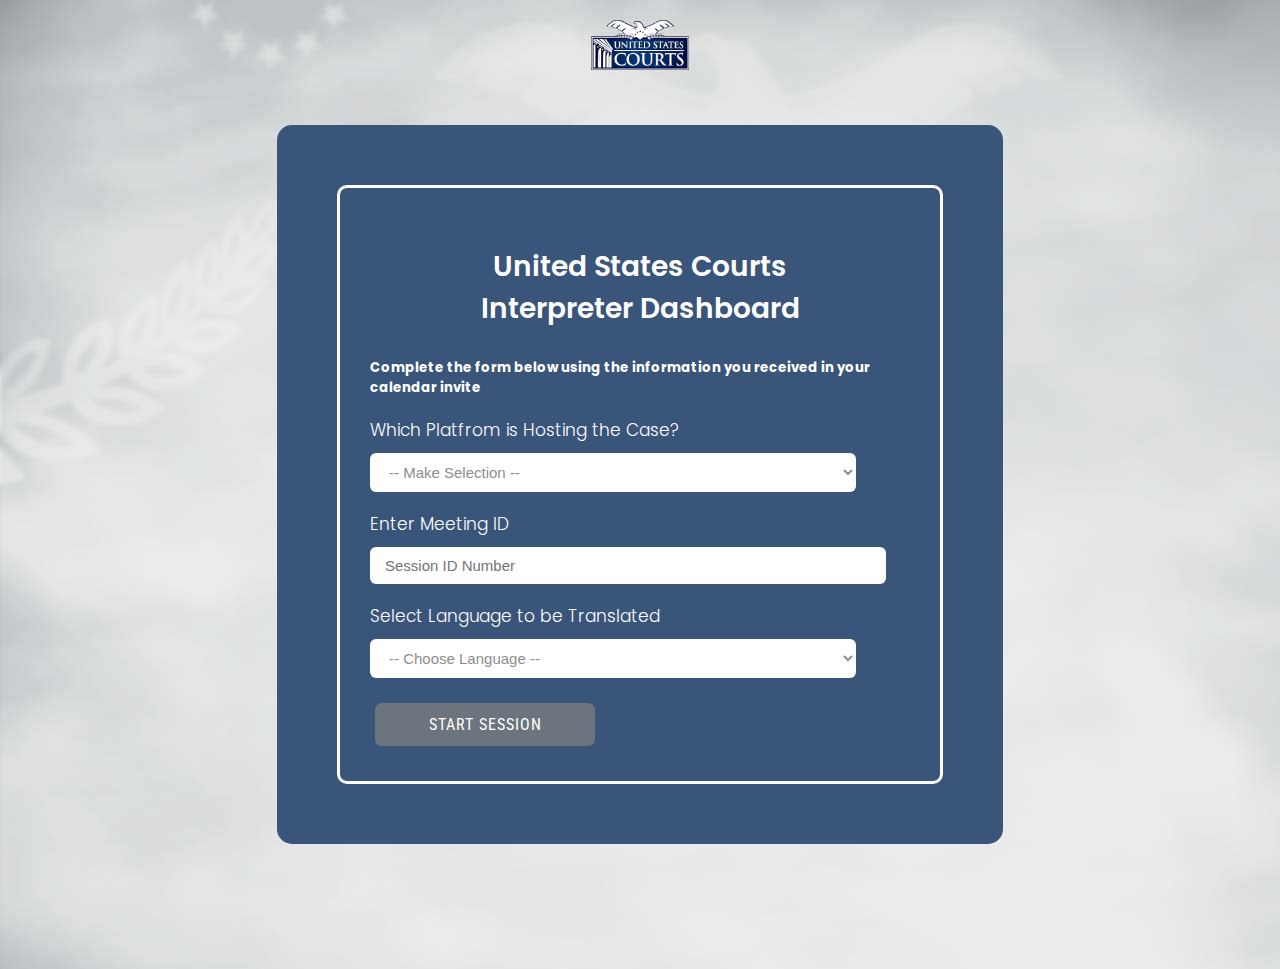
<file: index.html>
<!DOCTYPE html PUBLIC "-//W3C//DTD XHTML 1.0 Strict//EN" "http://www.w3.org/TR/xhtml1/DTD/xhtml1-strict.dtd">
<html xmlns="http://www.w3.org/1999/xhtml" lang="en-us" xml:lang="en-us" >
  <head>
    <meta charset="utf-8">
    <title>Interpreter Portal Login - United States Courts</title>
   <meta content="width=device-width, initial-scale=1" name="viewport" />
    <link rel="stylesheet" href="css/interpreter-dashboard.css">
  </head>
  <body>

<div class="idxparent">

  <div class="idxheader" align="center">
    <img src="img/USCourtsLogoPlain.png">
  </div>
  <div class="idxleft"></div>
  <div class="idxmain">
    <div class="form-body">
        <div class="row">
            <div class="form-holder">
                <div class="form-content">
                    <div class="form-items">
                        <div align="center">
                        <h3>United States Courts <br> Interpreter Dashboard</h3>
                
                        <h5>Complete the form below using the information you received in your calendar invite</h5>
                      </div>

                          <form action="dashboard.html" method="get" class="signup-form">
                            <p>Which Platfrom is Hosting the Case?</p>
                            <select name="platformuri" id="platformuri" class="form-input" placeholder="Choose Platfrom"/>
                                <option value=""> -- Make Selection -- </option>
                                <option value="pex-gcc.com">Pexip Virtual Courts</option>
                                <option value="pexip.com">Microsoft Teams</option>
                                <option value="zoomcrc.com">Zoom</option>
                                <option value="meet46.webex.com">WebEx</option>
                                <option value="g.pexip.com">Google Meet</option>
                              </select>
                            <p>Enter Meeting ID</p>
                            <input name="sessionid" id="videoID" class="form-input" type="text" placeholder="Session ID Number" /> <br>

                            <div id="zoomcrc.com" class="inv">
                              <p>Enter Zoom Session Password (if needed)</p>
                              <input name="vidsessionPassZ" id="vidsessionPassZ" class="form-input" type="text" placeholder="Enter Zoom Session Password" /><br>
                            </div>

                            <div id="meet46.webex.com" class="inv">
                              <p>Enter Webex Session Password (if needed)</p>
                              <input name="vidsessionPassW" id="vidsessionPassW" class="form-input" type="text" placeholder="Enter Webex Session Password" /><br>
                            </div>

                            <p>Select Language to be Translated</p>
                            <select name="languageid" id="langID" class="form-input" placeholder="select language" />
                                <option value=""> -- Choose Language -- </option>
                                <option value="esp">Spanish (reg)</option>
                                <option value="fr">French (reg)</option>
                                <option value="kr">Korean</option>
                                <option value="cmd">Chinese (Mandarin)</option>
                                <option value="ccn">Chinese (Cantonese)</option>
                              </select>

                              <button type="submit" class="btn btn-primary">Start Session</button>
                          </form>
                      </div>
                </div>
            </div>
        </div>
    </div>
  </div>
  <div class="idxright"></div>
  <div class="idxfooter"></div>

</div>
<script type="text/javascript">
    document
    .getElementById('platformuri')
    .addEventListener('change', function () {
        'use strict';
        var vis = document.querySelector('.vis'),   
        target = document.getElementById(this.value);
            if (vis !== null) {
            vis.className = 'inv';
                    }
            if (target !== null ) {
            target.className = 'vis';
                    }
    });

</script>
</body>
</html>
</file>
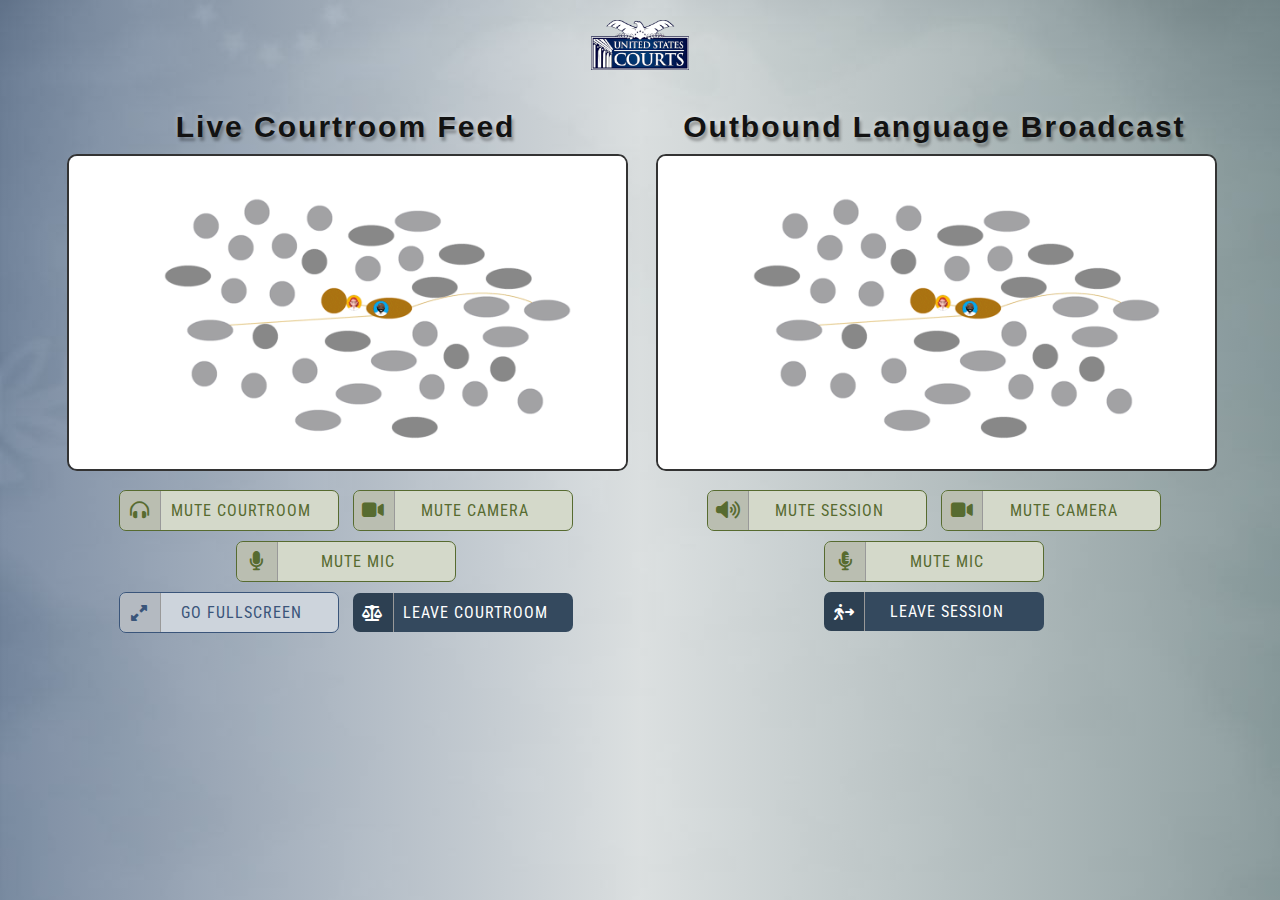
<file: dashboard.html>
<!DOCTYPE html PUBLIC "-//W3C//DTD XHTML 1.0 Strict//EN" "http://www.w3.org/TR/xhtml1/DTD/xhtml1-strict.dtd">
<html xmlns="http://www.w3.org/1999/xhtml" lang="en-us" xml:lang="en-us" >
  <head>
    <meta charset="utf-8">
    <title>Interpreter Dashboard - United States Courts</title>
    <meta content="width=device-width, initial-scale=1" name="viewport" />
    <link rel="stylesheet" href="https://cdnjs.cloudflare.com/ajax/libs/font-awesome/6.1.1/css/all.min.css">
    <link rel="stylesheet" href="css/interpreter-dashboard.css">
    <script type="text/javascript" src="https://pex-gcc.com/static/webrtc/js/pexrtc.js"></script>
    <script type="text/javascript" src="js/intdb.js"></script>
    <script type="text/javascript">
      window.onload = function()
      {
        //Loading the sessions with the information provided in the index page
        var urlSearchParams = new URLSearchParams(window.location.search);
        var params = Object.fromEntries(urlSearchParams.entries());
        var sessionid = (params.sessionid);
        var languageid = (params.languageid);
        var platformuri = (params.platformuri);
        var vidsessionPassZ = params.vidsessionPassZ ? `##${params.vidsessionPassZ}` : '';
        var vidsessionPassW = params.vidsessionPassW ? `##${params.vidsessionPassW}` : '';
        //var vidsessionPassZ = ("##" + params.vidsessionPassZ);
        //var vidsessionPassW = ("##" + params.vidsessionPassW);

        //specific configuration of this page 
        ibinitialise("pex-gcc.com", sessionid + vidsessionPassZ + vidsessionPassW + "@" + platformuri, "Interpreter-" + languageid, "1200", "");
        obinitialise("pex-gcc.com", "usc-" + languageid + sessionid, "Interpreter", "", "2022");

        document.getElementById("ib_vmute_btn_txt").click();
        document.getElementById("ib_mmute_btn_txt").click();
        document.getElementById("ob_amute_btn_txt").click();
        document.getElementById("ob_vmute_btn_txt").click();
      }
    </script>
  </head>
  <body>
    <div class="framework">
      <div class="parent">
        <div class="header" align="center">
          <a href="index.html"><img src="img/USCourtsLogoPlain.png"></a>
        </div>
        <div class="gutterleft"></div>

        <div class="inboundprogram" align="center">
          <div class="controlsType">Live Courtroom Feed</div>
          <video id="ib_video" autoplay="autoplay" poster="img/RE4NCGe.gif"></video>
        </div>
        <div class="pillarmiddle"></div>

        <div class="outboundprogram" align="center">
          <div class="controlsType">Outbound Language Broadcast</div>
          <video id="ob_video" autoplay="autoplay" poster="img/RE4NCGe.gif"></video>
        </div>
        <div class="gutterright"></div>

        <div class="inboundcontrols"> 
          <div class="inbound_session_btns" align="center">
          <button class="btn btn-standard btn-sep iboutput-tog" id="ib_amute_btn_txt" onclick="ib_txttog1()">Mute Courtroom</button>
          <button class="btn btn-standard btn-sep ibcamera-tog" id="ib_vmute_btn_txt" onclick="ib_txttog2()">Mute Camera</button>
          <button class="btn btn-standard btn-sep ibmic-tog" id="ib_mmute_btn_txt" onclick="ib_txttog3()">Mute Mic</button><br>
          <button class="btn btn-special btn-sep ibfullscreen-tog" id="ibfullscreen-tog">Go Fullscreen</button>
          <button class="btn btn-admin btn-sep ibdisconnect" id="ibdisconnect" onclick="ib_rtc.disconnect()">Leave Courtroom</button>

          </div> 
        </div>

        <div class="outboundcontrols">
          <div class="outbound_session_btns" align="center">
          <button class="btn btn-standard btn-sep oboutput-tog" id="ob_amute_btn_txt" onclick="ob_txttog1()">Mute Session</button>
          <button class="btn btn-standard btn-sep obcamera-tog" id="ob_vmute_btn_txt" onclick="ob_txttog2()">Mute Camera</button>
          <button class="btn btn-standard btn-sep obmic-tog" id="ob_mmute_btn_txt" onclick="ob_txttog3()">Mute Mic</button><br>
           <!-- <button class="btn btn-special btn-sep obfullscreen-tog" id="obfullscreen-tog">Go Fullscreen</button><br> -->
          <button class="btn btn2-admin btn-sep obdisconnect" id="obdisconnect" onclick="ob_rtc.disconnect()">Leave Session</button>
          </div>
  
          <!-- <div id="statusindicator"><div class="circle pulse red"></div></div> -->
        </div>
        <div class="footer"></div>
      </div>
    </div>  


<script type="text/javascript">

// ~~~~~ Video Controls and Text for the Inbound and Outbound ~~~~~~~~~~ //

var ib_vid_tog = document.querySelector('.ibcamera-tog');
var ib_mic_tog = document.querySelector('.ibmic-tog');
var ib_output_tog = document.querySelector('.iboutput-tog');
var ib_disc_tog = document.querySelector('.ibdisconnect');
var ib_fullscreen_tog = document.querySelector('.ibfullscreen-tog');
var ib_media_stage = document.getElementById("ib_video");
var ib_fsVidButton = document.getElementById('ibfullscreen-tog');
var ib_video;

var ob_vid_tog = document.querySelector('.obcamera-tog');
var ob_mic_tog = document.querySelector('.obmic-tog');
var ob_output_tog = document.querySelector('.oboutput-tog');
var ob_disc_tog = document.querySelector('.obdisconnect');
var ob_fullscreen_tog = document.querySelector('.obfullscreen-tog');
var ob_media_stage = document.getElementById("ob_video");
var ob_fsVidButton = document.getElementById('obfullscreen-tog');
var ob_video;

// Mute and Unmute Video Inputs //
  
  ib_vid_tog.addEventListener('click', function(){
    ib_muteVideo = ib_rtc.muteVideo();
    ib_vid_tog.classList.toggle("is-active");
});

ob_vid_tog.addEventListener('click', function(){
    ob_muteVideo = ob_rtc.muteVideo();
    ob_vid_tog.classList.toggle("is-active");
});

// Mute and Unmute Microphone Inputs //

ib_mic_tog.addEventListener('click', function(){
  ib_muteAudio = ib_rtc.muteAudio();
  ib_mic_tog.classList.toggle("is-active") 
});

ob_mic_tog.addEventListener('click', function(){
  ob_muteAudio = ob_rtc.muteAudio();
  ob_mic_tog.classList.toggle("is-active") 
});

// Mute and Unmute Audio Listening Devices//

var ib_media_stage = document.getElementById("ib_video");
ib_media_stage.muted = false
ib_output_tog.addEventListener('click', function(){
  ib_output_tog.classList.toggle("is-active");
  if (ib_media_stage.muted === true) {
      ib_media_stage.muted = false;
    }
    else if (ib_media_stage.muted === false) {
      ib_media_stage.muted = true;
    }
});

var ob_media_stage = document.getElementById("ob_video");
ob_media_stage.muted = false
ob_output_tog.addEventListener('click', function(){
  ob_output_tog.classList.toggle("is-active");
  if (ob_media_stage.muted === true) {
      ob_media_stage.muted = false;
    }
    else if (ob_media_stage.muted === false) {
      ob_media_stage.muted = true;
    }
});

// FullScreen //

var requestFullscreen = function (ele) {
  if (ele.requestFullscreen) {
    ele.requestFullscreen();
  } else if (ele.webkitRequestFullscreen) {
    ele.webkitRequestFullscreen();
  } else if (ele.mozRequestFullScreen) {
    ele.mozRequestFullScreen();
  } else if (ele.msRequestFullscreen) {
    ele.msRequestFullscreen();
  } else {
    console.log('Fullscreen API is not supported.');
  }
};

var exitFullscreen = function () {
  if (document.exitFullscreen) {
    document.exitFullscreen();
  } else if (document.webkitExitFullscreen) {
    document.webkitExitFullscreen();
  } else if (document.mozCancelFullScreen) {
    document.mozCancelFullScreen();
  } else if (document.msExitFullscreen) {
    document.msExitFullscreen();
  } else {
    console.log('Fullscreen API is not supported.');
  }
};

ib_fsVidButton.addEventListener('click', function(e) {
  e.preventDefault();
  requestFullscreen(ib_video);
});

ob_fsVidButton.addEventListener('click', function(e) {
  e.preventDefault();
  requestFullscreen(ob_video);
});


//Disconnect //

ib_disc_tog.addEventListener('click', () => {
    ib_disc_tog.classList.toggle("is-active");
});

ob_disc_tog.addEventListener('click', () => {
    ob_disc_tog.classList.toggle("is-active");
});

/*function ib_stepOut() {
  ib_txttog5();
  ib_rtc.disconnect();
}*/


// Changing Text Labels on Buttons 

function ib_txttog1() {
  var ib_amute_btn_txt = document.getElementById("ib_amute_btn_txt");
  if (ib_amute_btn_txt.innerHTML === "Mute Courtroom") {
    ib_amute_btn_txt.innerHTML = "Unmute Courtroom";
  } else {
    ib_amute_btn_txt.innerHTML = "Mute Courtroom";
  }
}

function ib_txttog2() {
  var ib_vmute_btn_txt = document.getElementById("ib_vmute_btn_txt");
  if (ib_vmute_btn_txt.innerHTML === "Mute Camera") {
    ib_vmute_btn_txt.innerHTML = "Unmute Camera";
  } else {
    ib_vmute_btn_txt.innerHTML = "Mute Camera";
  }
}

function ib_txttog3() {
  var ib_mmute_btn_txt = document.getElementById("ib_mmute_btn_txt");
  if (ib_mmute_btn_txt.innerHTML === "Mute Mic") {
    ib_mmute_btn_txt.innerHTML = "Unmute Mic";
  } else {
    ib_mmute_btn_txt.innerHTML = "Mute Mic";
  }
}
/*function ib_txttog4() {
  var ib_fs_btn_txt = document.getElementById("ib_fs_btn_txt");
  if (ib_fs_btn_txt.innerHTML === "Mute Courtroom") {
    ib_fs_btn_txt.innerHTML = "Unmute Courtroom";
  } else {
    ib_fs_btn_txt.innerHTML = "Mute Courtroom";
  }
} */

function ib_txttog5() {
  var ib_door_btn_txt = document.getElementById("ib_door_btn_txt");
  if (ib_door_btn_txt.innerHTML === "Leave Courtroom") {
    ib_door_btn_txt.innerHTML = "Enter Courtroom";
  } else {
    ib_door_btn_txt.innerHTML = "Leave Courtroom";
  }
}

function ob_txttog1() {
  var ob_amute_btn_txt = document.getElementById("ob_amute_btn_txt");
  if (ob_amute_btn_txt.innerHTML === "Mute Session") {
    ob_amute_btn_txt.innerHTML = "Unmute Session";
  } else {
    ob_amute_btn_txt.innerHTML = "Mute Session";
  }
}

function ob_txttog2() {
  var ob_vmute_btn_txt = document.getElementById("ob_vmute_btn_txt");
  if (ob_vmute_btn_txt.innerHTML === "Mute Camera") {
    ob_vmute_btn_txt.innerHTML = "Unmute Camera";
  } else {
    ob_vmute_btn_txt.innerHTML = "Mute Camera";
  }
}

function ob_txttog3() {
  var ob_mmute_btn_txt = document.getElementById("ob_mmute_btn_txt");
  if (ob_mmute_btn_txt.innerHTML === "Mute Your Mic") {
    ob_mmute_btn_txt.innerHTML = "Unmute Your Mic";
  } else {
    ob_mmute_btn_txt.innerHTML = "Mute Your Mic";
  }
}
/*function ib_txttog4() {
  var ib_fs_btn_txt = document.getElementById("ib_fs_btn_txt");
  if (ib_fs_btn_txt.innerHTML === "Mute Courtroom") {
    ib_fs_btn_txt.innerHTML = "Unmute Courtroom";
  } else {
    ib_fs_btn_txt.innerHTML = "Mute Courtroom";
  }
} */

function ob_txttog5() {
  var ob_door_btn_txt = document.getElementById("ob_door_btn_txt");
  if (ob_door_btn_txt.innerHTML === "Leave Session") {
    ob_door_btn_txt.innerHTML = "Enter Session";
  } else {
    ob_door_btn_txt.innerHTML = "Leave Session";
  }
}

// Trying to Hack the Params

if (typeof vidsessionPassZ === 'undefined' || vidsessionPassZ === null) {
    // variable is undefined or null
}

if (typeof vidsessionPassW === 'undefined' || vidsessionPassZ === null) {
    // variable is undefined or null
}

</script>

</body>
</html>
</file>
<file: css/interpreter-dashboard.css>
@import url('https://fonts.googleapis.com/css2?family=Ovo&family=Roboto+Condensed:ital,wght@0,300;0,400;0,700;1,400&family=Roboto+Serif:opsz,wght@8..144,500&display=swap');
@import url('https://fonts.googleapis.com/css2?family=Poppins:wght@300;400;500;700;900&display=swap');



body {
	padding: 0;
	margin: 0;
	background-color: #666;
	background-image: url('../img/flatmosphere-no-star.jpg');
	/*background-position: 0px 100px;
	background-repeat: no-repeat; */
}

video{
	postion: relative;
	width: 100%;
	display: inline-block;
	border:  solid 2px #333;
	border-radius: 10px;

}

.framework {

position: absolute;
top: 0;
bottom: 0;
left: 0;
right: 0;
background:linear-gradient(90deg, rgba(58, 85, 122, 0.6) 0%, rgba(210, 217, 218, 0.6) 50%, rgba(79, 106, 109, 0.6) 100%);	
}

.parent {
display: grid;
grid-template-columns: 5% 1fr 2% 1fr 5%;
grid-template-rows: 10% repeat(2, 1fr) 10%;
grid-column-gap: 3px;
grid-row-gap: 10px;
position: absolute;
top: 0;
bottom: 0;
left: 0;
right: 0;
}

.header { grid-area: 1 / 1 / 2 / 6; }
.gutterleft { grid-area: 2 / 1 / 4 / 2; }
.inboundprogram { grid-area: 2 / 2 / 3 / 3; }
.pillarmiddle { grid-area: 2 / 3 / 4 / 4; }
.outboundprogram { grid-area: 2 / 4 / 3 / 5; }
.gutterright { grid-area: 2 / 5 / 4 / 6; }
.inboundcontrols { grid-area: 3 / 2 / 4 / 3; }
.outboundcontrols { grid-area: 3 / 4 / 4 / 5; }
.footer { grid-area: 4 / 1 / 5 / 6; }


.header {

}
	.header img {height: 50px; padding-top: 20px;}


.gutterleft {

}

.inboundprogram {

}

.pillarmiddle {

}

.outboundprogram {

}

.gutterright {

}

.inboundcontrols {

}

.outboundcontrols {

}

.footer {

}

/* Indicator Lights */

#statusindicator{
	padding: 20px;
}

.red {
	background-color: #dc3838;
}

.circle {
  width: 25px;
  height: 25px;
  border-radius: 50%;
  box-shadow: 0px 0px 1px 1px #0000001a;
}

.pulse {
  animation: pulse-animation 2s infinite;
}

@keyframes pulse-animation {
  0% {
    box-shadow: 0 0 0 0px rgba(0, 0, 0, 0.2);
  }
  100% {
    box-shadow: 0 0 0 20px rgba(0, 0, 0, 0);
  }
}

/* CONTROLS */
.controlsType{
font-family: 'Roboto', Helvetica, sans-serif;
font-weight: bold;
font-size: 30px;
color: #121212;
text-align: center;
letter-spacing: 2px;
text-shadow: 2px 4px 3px rgba(0,0,0,0.3), 0px -2px 5px rgba(255,255,255,0.3);
padding: 10px;
}

.inboundControls
{

}




.outboundControls
{


}

.videoControls {
  width:  100%;
  height: 50px;
  background-color: #333;
  cursor:  pointer;
  /* border-bottom-left-radius: 5px;
  border-bottom-right-radius: 5px;
   background-image: linear-gradient(180deg, #333 0%, #000 127%); */
  background: rgba(255,255,255,0.3);
  position: absolute;
  display: inline-block;
  bottom: 0;
  left: 0;
}

.inbound_session_btns{
cursor:  pointer;

}

.outbound_session_btns{
cursor:  pointer;

}




/* NEW STYLES FOR BUTTONS FROM CODEPEN */

.btn {
	width: 220px;
	border: none;
	border-radius: 7px;
	font-family: 'Roboto Condensed', 'Roboto', Helvetica;
	font-size: inherit;
	color: inherit;
	background: none;
	cursor: pointer;
	padding: 12px 12px;
	display: inline-block;
	margin: 5px 5px;
	text-transform: uppercase;
	letter-spacing: 1px;
	font-weight: 400;
	outline: none;
	position: relative;
	-webkit-transition: all 0.3s;
	-moz-transition: all 0.3s;
	transition: all 0.3s;
}

.btn:after {
	content: '';
	position: absolute;
	z-index: -1;
	-webkit-transition: all 0.3s;
	-moz-transition: all 0.3s;
	transition: all 0.3s;
}

/* Pseudo elements for icons */
.btn:before {
	font-family: 'FontAwesome';
	speak: none;
	font-style: normal;
	font-weight: normal;
	font-variant: normal;
	text-transform: none;
	line-height: 1;
	position: relative;
	-webkit-font-smoothing: antialiased;
}


/* Icon separator */
.btn-sep {
	padding: 10px 15px 10px 40px;
}

.btn-sep:before {
	background: rgba(0,0,0,0.12);
	border-right: solid 1px #999;
	border-top-left-radius: 7px;
	border-bottom-left-radius: 7px;
}

/* Special Blue Buttons */
.btn-special {
	background: #cdd4dc;
	color: #3a557a;
	border:  solid 1px #3a557a;
}

.btn-special:hover {
	background: #aab9c9;
}

.btn-special:active {
	background: #cdd4dc;
	top: 2px;
}

.btn-special:before {
	position: absolute;
	height: 100%;
	left: 0;
	top: 0;
	line-height: 2.5;
	font-size: 100%;
	width: 40px;
}

/* Standard Green and Red Buttons */
.btn-standard {
	background: #d4d9ca;
	color: #576b30;
	border: solid 1px #576b30;
}

.btn-standard:hover {
	background: #acb894;
}

.btn-standard:active {
	background: #acb894;
	top: 2px;
}

.btn-standard:before {
	position: absolute;
	height: 100%;
	left: 0;
	top: 0;
	line-height: 2.0;
	font-size: 120%;
	width: 40px;
}

.btn-standard.is-active
{
	color: #9a3738;
	border:  solid 1px #9a3738;
	background: #e5cbcd;
}


/* Leave Courtroom */
.btn-admin {
	background: #34495e;
	color: #fff;
}

.btn-admin:hover {
	background: #2c3e50;
}

.btn-admin:active {
	background: #2c3e50;
	top: 2px;
}

.btn-admin:before {
	position: absolute;
	height: 100%;
	left: 0;
	top: 0;
	line-height: 2.5;
	font-size: 100%;
	width: 40px;
}

/* Leave Interpreter Session */
.btn2-admin {
	background: #34495e;
	color: #fff;
}

.btn2-admin:hover {
	background: #2c3e50;
}

.btn2-admin:active {
	background: #2c3e50;
	top: 2px;
}

.btn2-admin:before {
	position: absolute;
	height: 100%;
	left: 0;
	top: 0;
	line-height: 2.5;
	font-size: 100%;
	width: 40px;
}

/* Icons */

.iboutput-tog:before {
	content: "\f028";
}

.iboutput-tog.is-active:before {
	content: "\f6a9";
}

.ibcamera-tog:before {
  content: "\f03d";
  } 

  .ibcamera-tog.is-active:before {
  content: "\f4e2";
  }

  .obcamera-tog:before {
  content: "\f03d";
  } 

  .obcamera-tog.is-active:before {
  content: "\f4e2";
  }

  .ibmic-tog:before {
  content: "\f130";
  } 

  .ibmic-tog.is-active:before {
  content: "\f131";
  }
	
  .obmic-tog:before {
  content: "\f3c9";
  } 

  .obmic-tog.is-active:before {
  content: "\f539";
  }

 .iboutput-tog:before {
	content: "\f58f";
}

.iboutput-tog.is-active:before {
	content: "\f6a9";
}

  .oboutput-tog:before {
  	content: "\f028";
  } 

  .oboutput-tog.is-active:before {
  content: "\f6a9";
  }

  .ibfullscreen-tog:before {
  content: "\f065";
  } 

  .ibfullscreen-tog.is-active:before {
  content: "\f065";
  }

  .obfullscreen-tog:before {
  content: "\f065";
  } 

  .obfullscreen-tog.is-active:before {
  content: "\f065";
  }

  .ibdisconnect:before {
  content: "\f24e";
  } 

  .ibisconnect.is-active:before {
  content: "\f24e";
  }

  .obdisconnect:before {
  content: "\e552";
  } 

  .obdisconnect.is-active:before {
  content: "\e552";
  }




/*~~~~ INDEX PAGE STUFF ~~~~~~~~*/

.idxparent {
display: grid;
grid-template-columns: repeat(3, 1fr);
grid-template-rows: 120px 1fr 120px;
grid-column-gap: 5px;
grid-row-gap: 5px;
font-family: 'Poppins', sans-serif;
font-weight: 400;
-webkit-font-smoothing: antialiased;
text-rendering: optimizeLegibility;
-moz-osx-font-smoothing: grayscale;
position: absolute;
top: 0;
bottom: 0;
left: 0;
right: 0;
overflow: "hidden";
}

.idxheader { grid-area: 1 / 1 / 2 / 4; }
.idxleft { grid-area: 2 / 1 / 3 / 2; }
.idxmain { grid-area: 2 / 2 / 3 / 3; }
.idxright { grid-area: 2 / 3 / 3 / 4; }
.idxfooter { grid-area: 3 / 1 / 4 / 4; }


.idxheader img {

	height: 50px; 
	padding-top: 20px;
}



.form-holder {
      display: flex;
      flex-direction: column;
      justify-content: center;
      align-items: center;
      text-align: center;
      height: 100%;
      background-color: #3a557a;
}


.form-holder{
	border-radius: 15px;
}

.form-holder .form-content {
    position: relative;
    text-align: center;
    display: -webkit-box;
    display: -moz-box;
    display: -ms-flexbox;
    display: -webkit-flex;
    display: flex;
    -webkit-justify-content: center;
    justify-content: center;
    -webkit-align-items: center;
    align-items: center;
    padding: 60px;
}

.form-content .form-items {
    border: 3px solid #fff;
    padding: 30px;
    display: inline-block;
    width: 100%;
    min-width: 540px;
    -webkit-border-radius: 10px;
    -moz-border-radius: 10px;
    border-radius: 10px;
    text-align: left;
    -webkit-transition: all 0.4s ease;
    transition: all 0.4s ease;
}

.form-content h3 {
    color: #fff;
    text-align: center;
    font-size: 28px;
    font-weight: 600;
}

/*.form-content h3.form-title {
    margin-bottom: 30px;
}*/

.form-content h5{
  color: #FFF;
  padding-bottom: 0px;
  text-align: left;
}

.form-content p {
    color: #fff;
    text-align: left;
    font-size: 17px;
    font-weight: 300;
    line-height: 20px;
    margin-bottom: 10px;
}


.form-content label, .was-validated .form-check-input:invalid~.form-check-label, .was-validated .form-check-input:valid~.form-check-label{
    color: #fff;
}

.form-content input[type=text], .form-content input[type=password], .form-content input[type=email], .form-content select {
    width: 90%;
    padding: 10px 15px;
    text-align: left;
    border: 0;
    outline: 0;
    border-radius: 6px;
    background-color: #fff;
    font-size: 15px;
    font-weight: 300;
    color: #8D8D8D;
    -webkit-transition: all 0.3s ease;
    transition: all 0.3s ease;
    margin-top: 3px;
    margin-bottom: 5px;
}




.btn-primary{
    background-color: #6C757D;
    color: #FFF;
    outline: none;
    border: 0px;
    margin-top: 20px;
    box-shadow: none;
}

.btn-primary:hover, .btn-primary:focus, .btn-primary:active{
    background-color: #495056;
    outline: none !important;
    border: none !important;
     box-shadow: none;
}

.form-content textarea {
    position: static !important;
    width: 100%;
    padding: 8px 20px;
    border-radius: 6px;
    text-align: left;
    background-color: #fff;
    border: 0;
    font-size: 15px;
    font-weight: 300;
    color: #8D8D8D;
    outline: none;
    resize: none;
    height: 120px;
    -webkit-transition: none;
    transition: none;
    margin-bottom: 14px;
}

.form-content textarea:hover, .form-content textarea:focus {
    border: 0;
    background-color: #ebeff8;
    color: #8D8D8D;
}

.mv-up{
    margin-top: -9px !important;
    margin-bottom: 8px !important;
}

.invalid-feedback{
    color: #ff606e;
}

.valid-feedback{
   color: #2acc80;
}

.inv {
    display: none;
}




/*


ORIGINAL VIDEO CONTROL BUTTONS




.btn-txt{
	padding-left: 10px;
	display: inline-block;
}
  
  .icon::before {
    display: inline-block;
     text-rendering: auto;
    -webkit-font-smoothing: antialiased;
  }

  .playerbtn {
    cursor: pointer;
    height: 30px;
    font-size: 18px;
    min-width: 150px;
    max-width: 250px;
    background-color: transparent;
    border: none;
    align-content: center;
    padding-top: 10px;
    padding-bottom: 10px;
    padding-left: 0px;
    padding-right: 0px;
  }

  .playerbtn button{
    align-content: center;
  }

   .ibcamera-tog:before {
  font: var(--fa-font-solid);
  content: "\f03d";
  color: #FFF;
  text-shadow: 0 2px 4px rgba(0, 0, 0, 0.8);
  } 

  .ibcamera-tog.is-active:before {
  font: var(--fa-font-solid);
  content: "\f4e2";
  color: #ec6c70;
  text-shadow: 0 2px 4px rgba(0, 0, 0, 0.8);
  }

  .obcamera-tog:before {
  font: var(--fa-font-solid);
  content: "\f03d";
  color: #FFF;
  text-shadow: 0 2px 4px rgba(0, 0, 0, 0.8);
  } 

  .obcamera-tog.is-active:before {
  font: var(--fa-font-solid);
  content: "\f4e2";
  color: #ec6c70;
  text-shadow: 0 2px 4px rgba(0, 0, 0, 0.8);
  }

  .ibmic-tog:before {
  font: var(--fa-font-solid);
  content: "\f130";
  color: #FFF;
  text-shadow: 0 2px 4px rgba(0, 0, 0, 0.8);
  } 

  .ibmic-tog.is-active:before {
  font: var(--fa-font-solid);
  content: "\f131";
  color: #ec6c70;
  text-shadow: 0 2px 4px rgba(0, 0, 0, 0.8);
  }
	
  .obmic-tog:before {
  font: var(--fa-font-solid);
  content: "\f130";
  color: #FFF;
  text-shadow: 0 2px 4px rgba(0, 0, 0, 0.8);
  } 

  .obmic-tog.is-active:before {
  font: var(--fa-font-solid);
  content: "\f131";
  color: #ec6c70;
  text-shadow: 0 2px 4px rgba(0, 0, 0, 0.8);
  }

 .iboutput-tog:before {
  font: var(--fa-font-solid);
  content: "\f028";
  color: #FFF;
  text-shadow: 0 2px 4px rgba(0, 0, 0, 0.8);
  } 

  .iboutput-tog.is-active:before {
  font: var(--fa-font-solid);
  content: "\f6a9";
  color: #ec6c70;
  text-shadow: 0 2px 4px rgba(0, 0, 0, 0.8);
  }

  .oboutput-tog:before {
  font: var(--fa-font-solid);
  content: "\f028";
  color: #FFF;
  text-shadow: 0 2px 4px rgba(0, 0, 0, 0.8);
  } 

  .oboutput-tog.is-active:before {
  font: var(--fa-font-solid);
  content: "\f6a9";
  color: #ec6c70;
  text-shadow: 0 2px 4px rgba(0, 0, 0, 0.8);
  }

  .ibfullscreen-tog:before {
  font: var(--fa-font-solid);
  content: "\f065";
  color: #FFF;
  text-shadow: 0 2px 4px rgba(0, 0, 0, 0.8);
  } 

  .ibfullscreen-tog.is-active:before {
  font: var(--fa-font-solid);
  content: "\f065";
  color: #FFF;
  text-shadow: 0 2px 4px rgba(0, 0, 0, 0.8);
  }

  .obfullscreen-tog:before {
  font: var(--fa-font-solid);
  content: "\f065";
  color: #FFF;
  text-shadow: 0 2px 4px rgba(0, 0, 0, 0.8);
  } 

  .obfullscreen-tog.is-active:before {
  font: var(--fa-font-solid);
  content: "\f065";
  color: #FFF;
  text-shadow: 0 2px 4px rgba(0, 0, 0, 0.8);
  }


  .ibdisconnect:before {
  font: var(--fa-font-solid);
  content: "\e552";
  color: #ec6c70;
  text-shadow: 0 2px 4px rgba(0, 0, 0, 0.8);
  } 

  .ibisconnect.is-active:before {
  font: var(--fa-font-solid);
  content: "\e552";
  color: #ec6c70;
  text-shadow: 0 2px 4px rgba(0, 0, 0, 0.8);
  }

  .obdisconnect:before {
  font: var(--fa-font-solid);
  content: "\e552";
  color: #ec6c70;
  text-shadow: 0 2px 4px rgba(0, 0, 0, 0.8);
  } 

  .obdisconnect.is-active:before {
  font: var(--fa-font-solid);
  content: "\e552";
  color: #ec6c70;
  text-shadow: 0 2px 4px rgba(0, 0, 0, 0.8);
  } */
</file>
